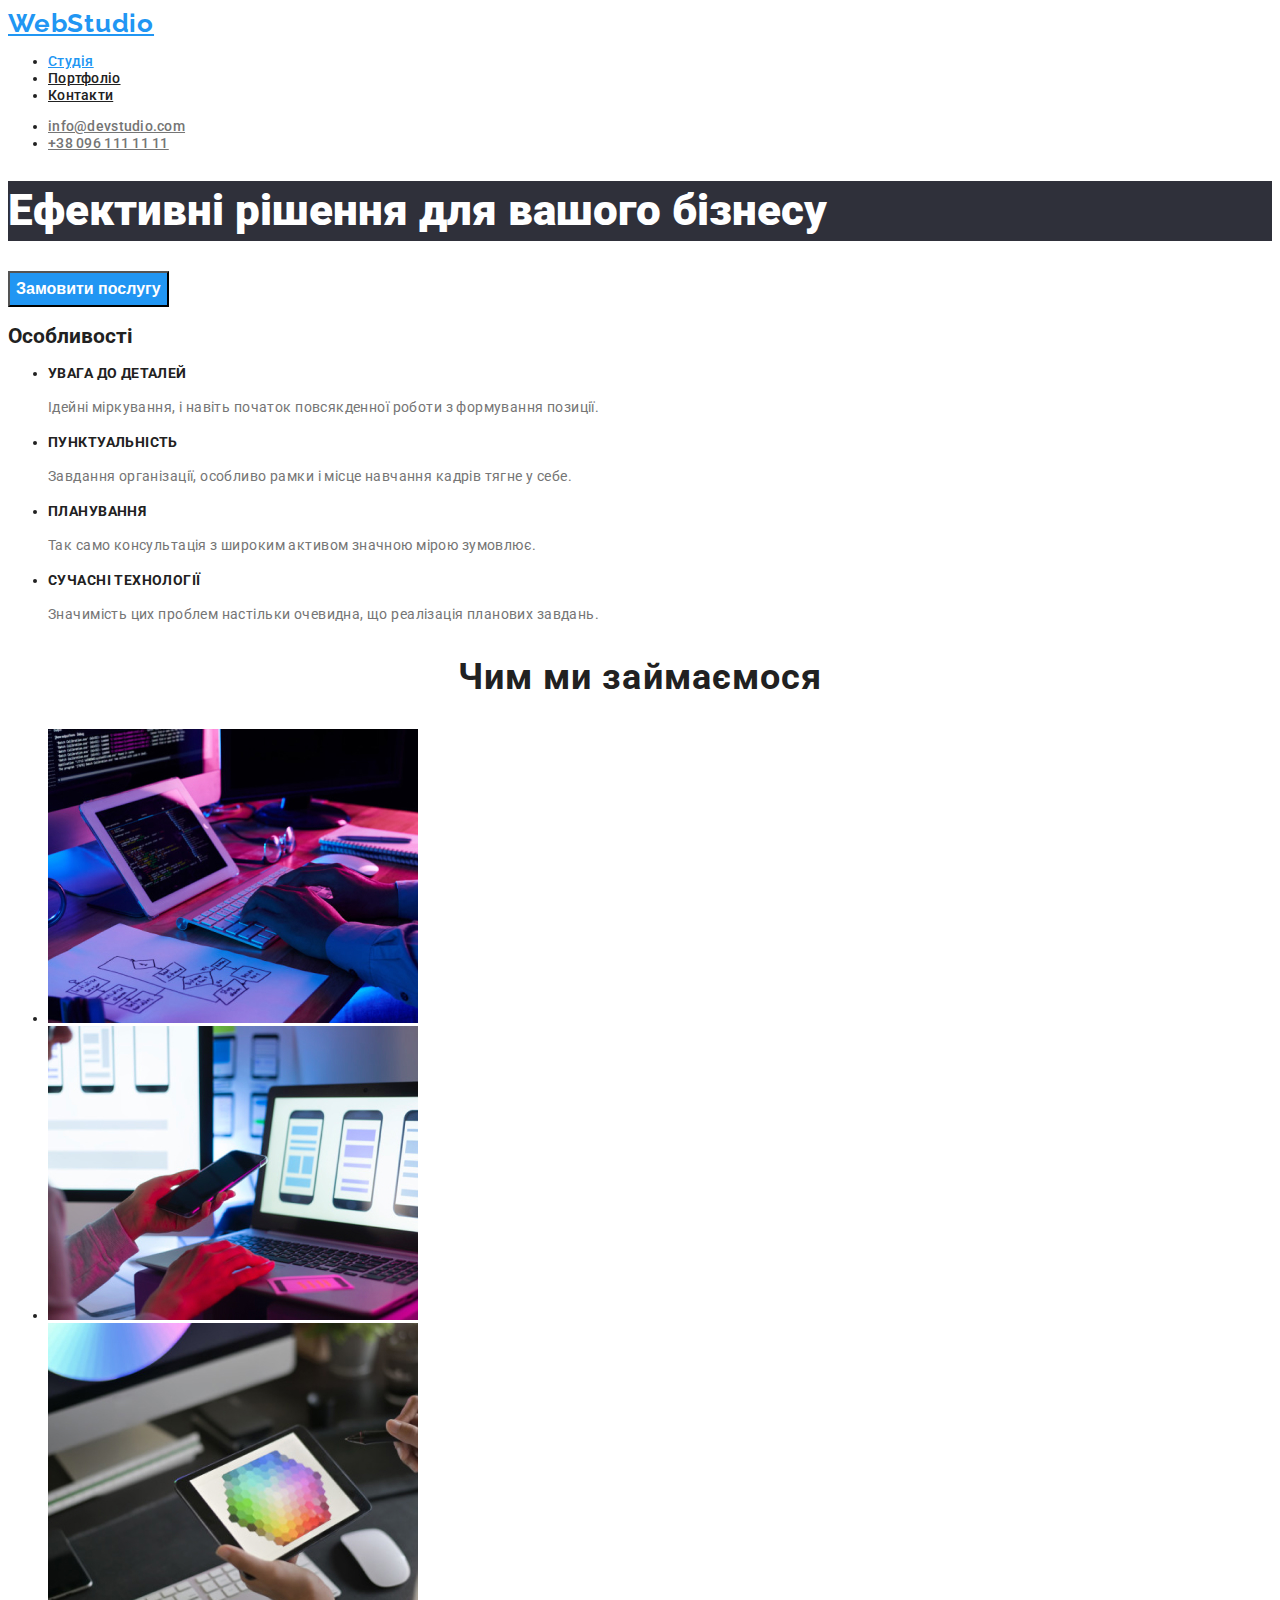
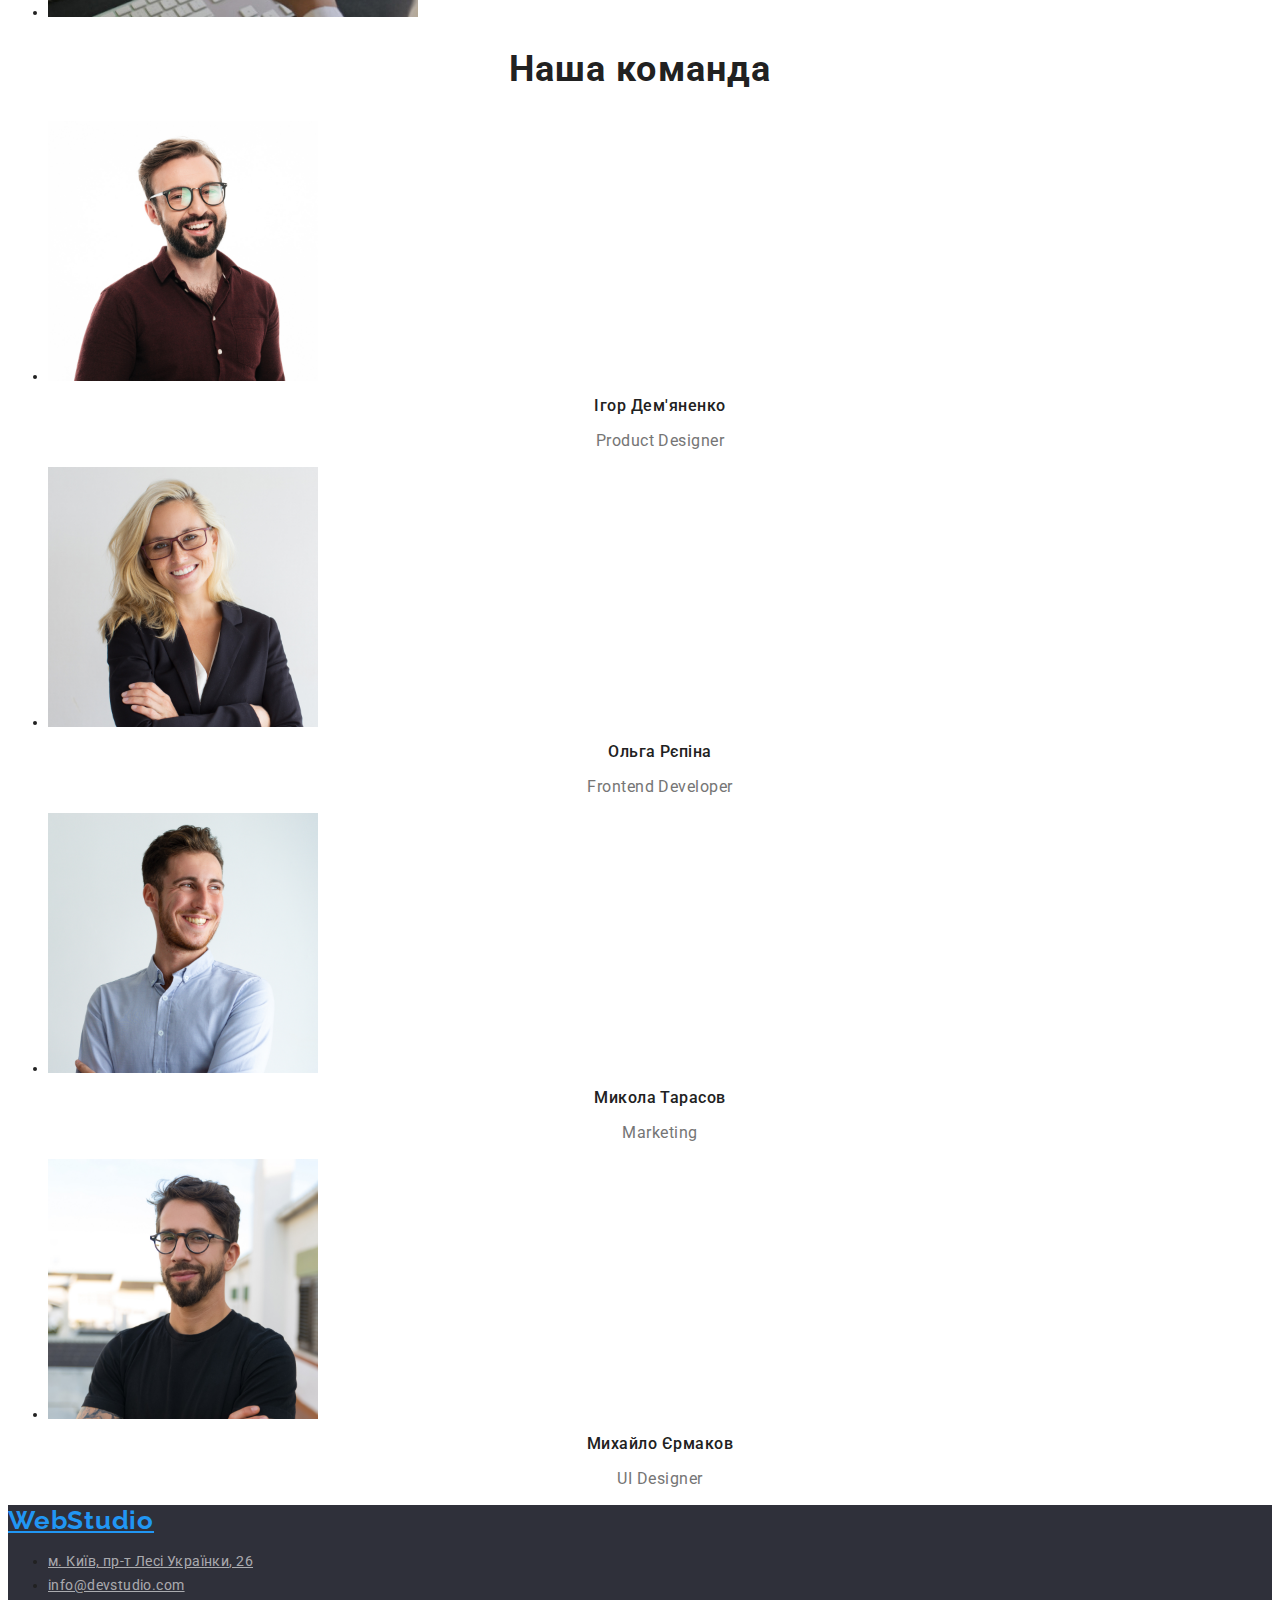
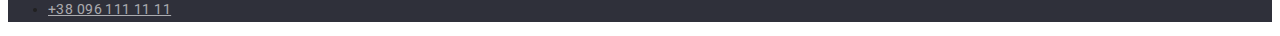
<file: index.html>
<!DOCTYPE html>
<html lang="ukr">
  <head>
    <meta charset="UTF-8" />
    <meta http-equiv="X-UA-Compatible" content="IE=edge" />
    <meta name="viewport" content="width=device-width, initial-scale=1.0" />
    <title>Document</title>
    <link rel="preconnect" href="https://fonts.googleapis.com" />
    <link rel="preconnect" href="https://fonts.gstatic.com" crossorigin />
    <link
      href="https://fonts.googleapis.com/css2?family=Raleway:wght@700&family=Roboto:wght@400;500;700;900&display=swap"
      rel="stylesheet"
    />
    <link rel="stylesheet" href="./css/styles.css  " />
  </head>
  <body>
    <header class="page-header">
      <nav>
        <a href="/" class="logo"> WebStudio </a>
        <ul class="site-nav">
          <li><a href="" class="site-nav-link active" > Студія </a></li>
          <li><a href="./portfolio.html"  class="site-nav-link" > Портфоліо </a></li>
          <li><a href=""  class="site-nav-link" > Контакти </a></li>
        </ul>
      </nav>
      <ul class="auth-nav">
        <li><a href="" class="site-nav-link second-color " >info@devstudio.com</a></li>
        <li><a href="" class="site-nav-link second-color ">+38 096 111 11 11</a></li>
      </ul>
    </header>
    <main>
      <section>
        <h1 class="hero-title">Ефективні рішення для вашого бізнесу</h1>
        <button class="hero-btn">Замовити послугу</button>
      </section>

      <section>
        <h2>Особливості</h2>
        <ul>
          <li>
            <h3 class="title-features">УВАГА ДО ДЕТАЛЕЙ</h3>
            <p class="aftertitle-features">
              Ідейні міркування, і навіть початок повсякденної роботи з
              формування позиції.
            </p>
          </li>
          <li>
            <h3 class="title-features">ПУНКТУАЛЬНІСТЬ</h3>
            <p class="aftertitle-features">
              Завдання організації, особливо рамки і місце навчання кадрів тягне
              у себе.
            </p>
          </li>
          <li>
            <h3 class="title-features">ПЛАНУВАННЯ</h3>
            <p class="aftertitle-features">
              Так само консультація з широким активом значною мірою зумовлює.
            </p>
          </li>
          <li>
            <h3 class="title-features">СУЧАСНІ ТЕХНОЛОГІЇ</h3>
            <p class="aftertitle-features">
              Значимість цих проблем настільки очевидна, що реалізація планових
              завдань.
            </p>
          </li>
        </ul>
      </section>

      <section>
        <h2 class="title-work">Чим ми займаємося</h2>
        <ul>
          <li>
            <img src="./images/box1.jpg" alt="клавіатура" width="370" />
          </li>
          <li>
            <img src="./images/box2.jpg" alt="телефон в руках" width="370" />
          </li>
          <li>
            <img src="./images/box3.jpg" alt="якась кольорова дурня" width="370"
            />
          </li>
        </ul>
      </section>

      <section>
        <h2 class="title-team" >Наша команда</h2>
        <ul>
          <li>
            <img src="./images/employee1.jpg" alt="працівник-1" width="270" />
            <h2 class="team-worker">Ігор Дем'яненко</h2>
            <p class="team-mission">Product Designer</p>
          </li>

          <li>
            <img src="./images/employee2.jpg" alt="працівник-2" width="270" />
            <h2 class="team-worker">Ольга Рєпіна</h2>
            <p class="team-mission">Frontend Developer</p>
          </li>

          <li>
            <img src="./images/employee3.jpg" alt="працівник-3" width="270" />
            <h2 class="team-worker">Микола Тарасов</h2>
            <p class="team-mission">Marketing</p>
          </li>
          <li>
            <img src="./images/employee4.jpg" alt="працівник-4" width="270" />
            <h2 class="team-worker">Михайло Єрмаков</h2>
            <p class="team-mission">UI Designer</p>
          </li>
        </ul>
      </section>
    </main>
    <footer class="bg-color">
      <a href="/" class="logo"> WebStudio </a>

      <address>
        <ul>
          <li><a href="" class="footer-inform"> м. Київ, пр-т Лесі Українки, 26</a></li>
          <li><a href="" class="footer-inform">info@devstudio.com</a></li>
          <li><a href="" class="footer-inform">+38 096 111 11 11</a></li>
        </ul>
      </address>
    </footer>
  </body>
</html>
</file>
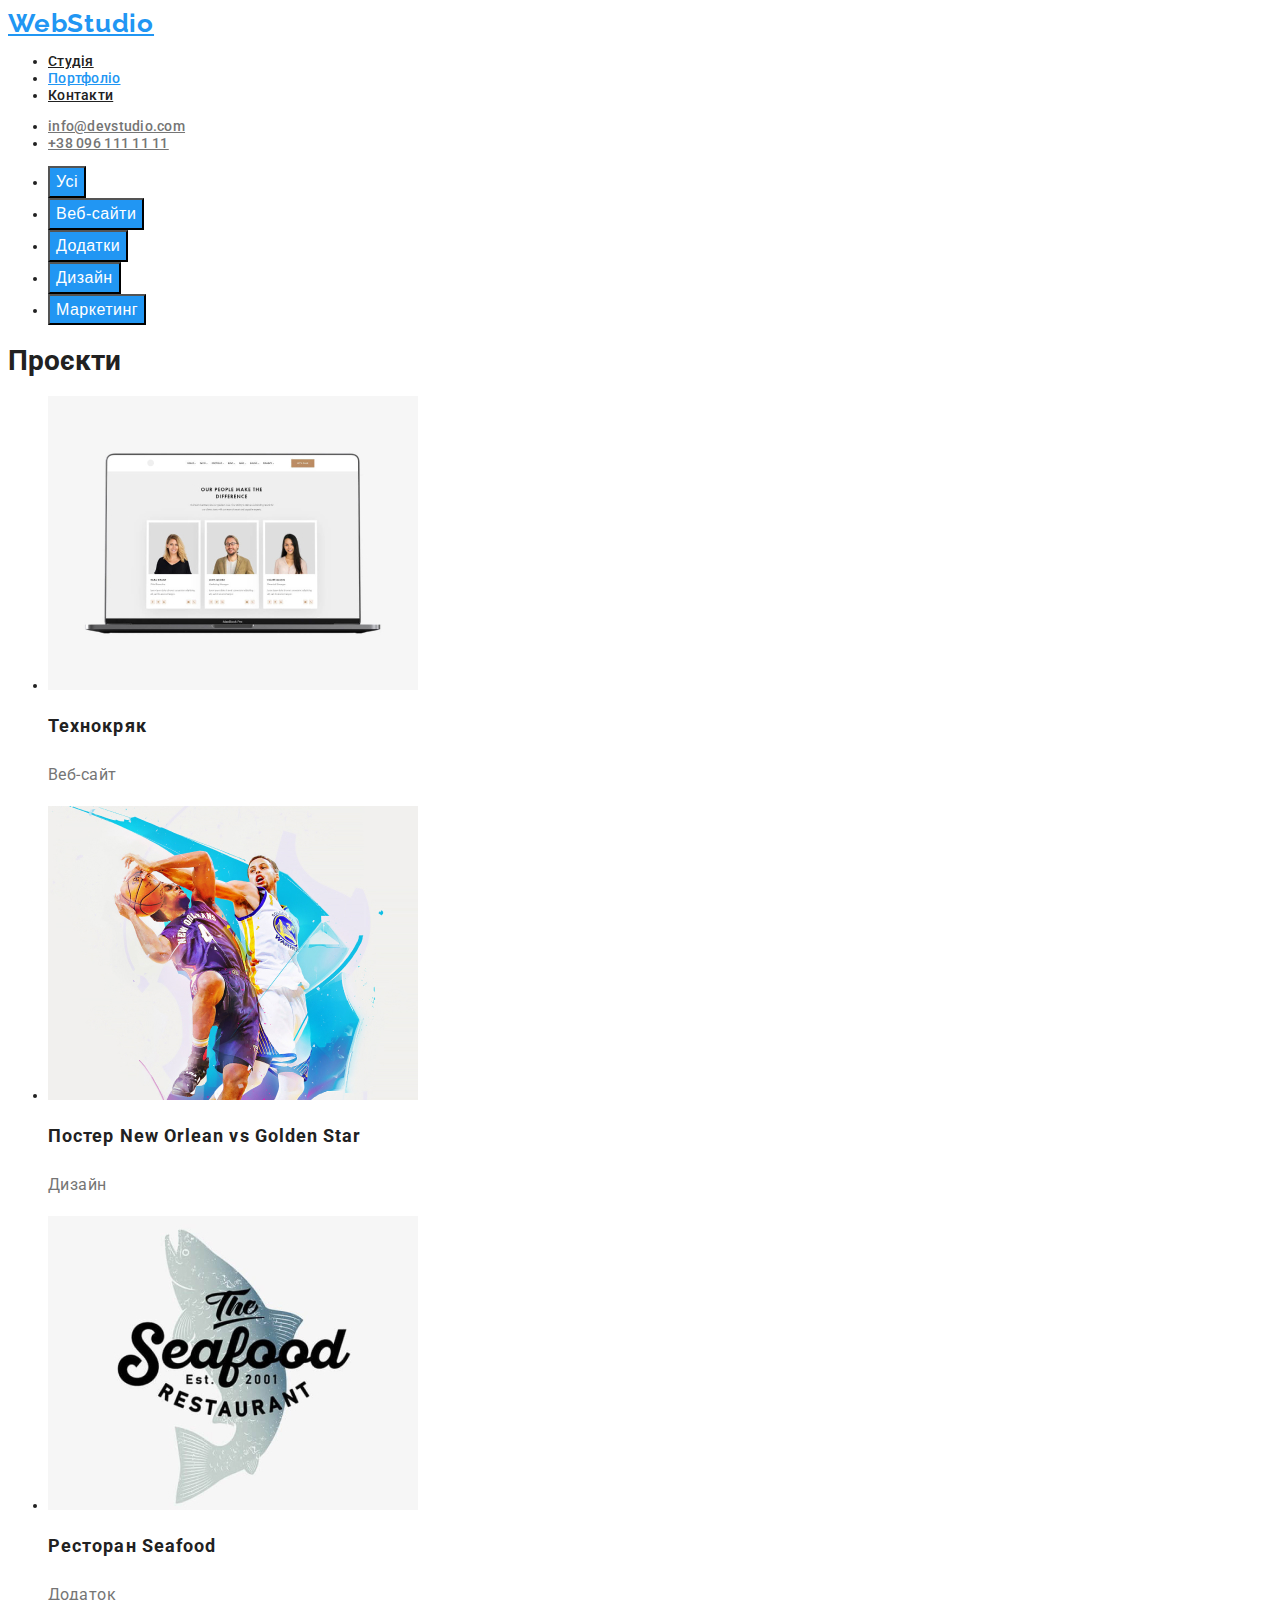
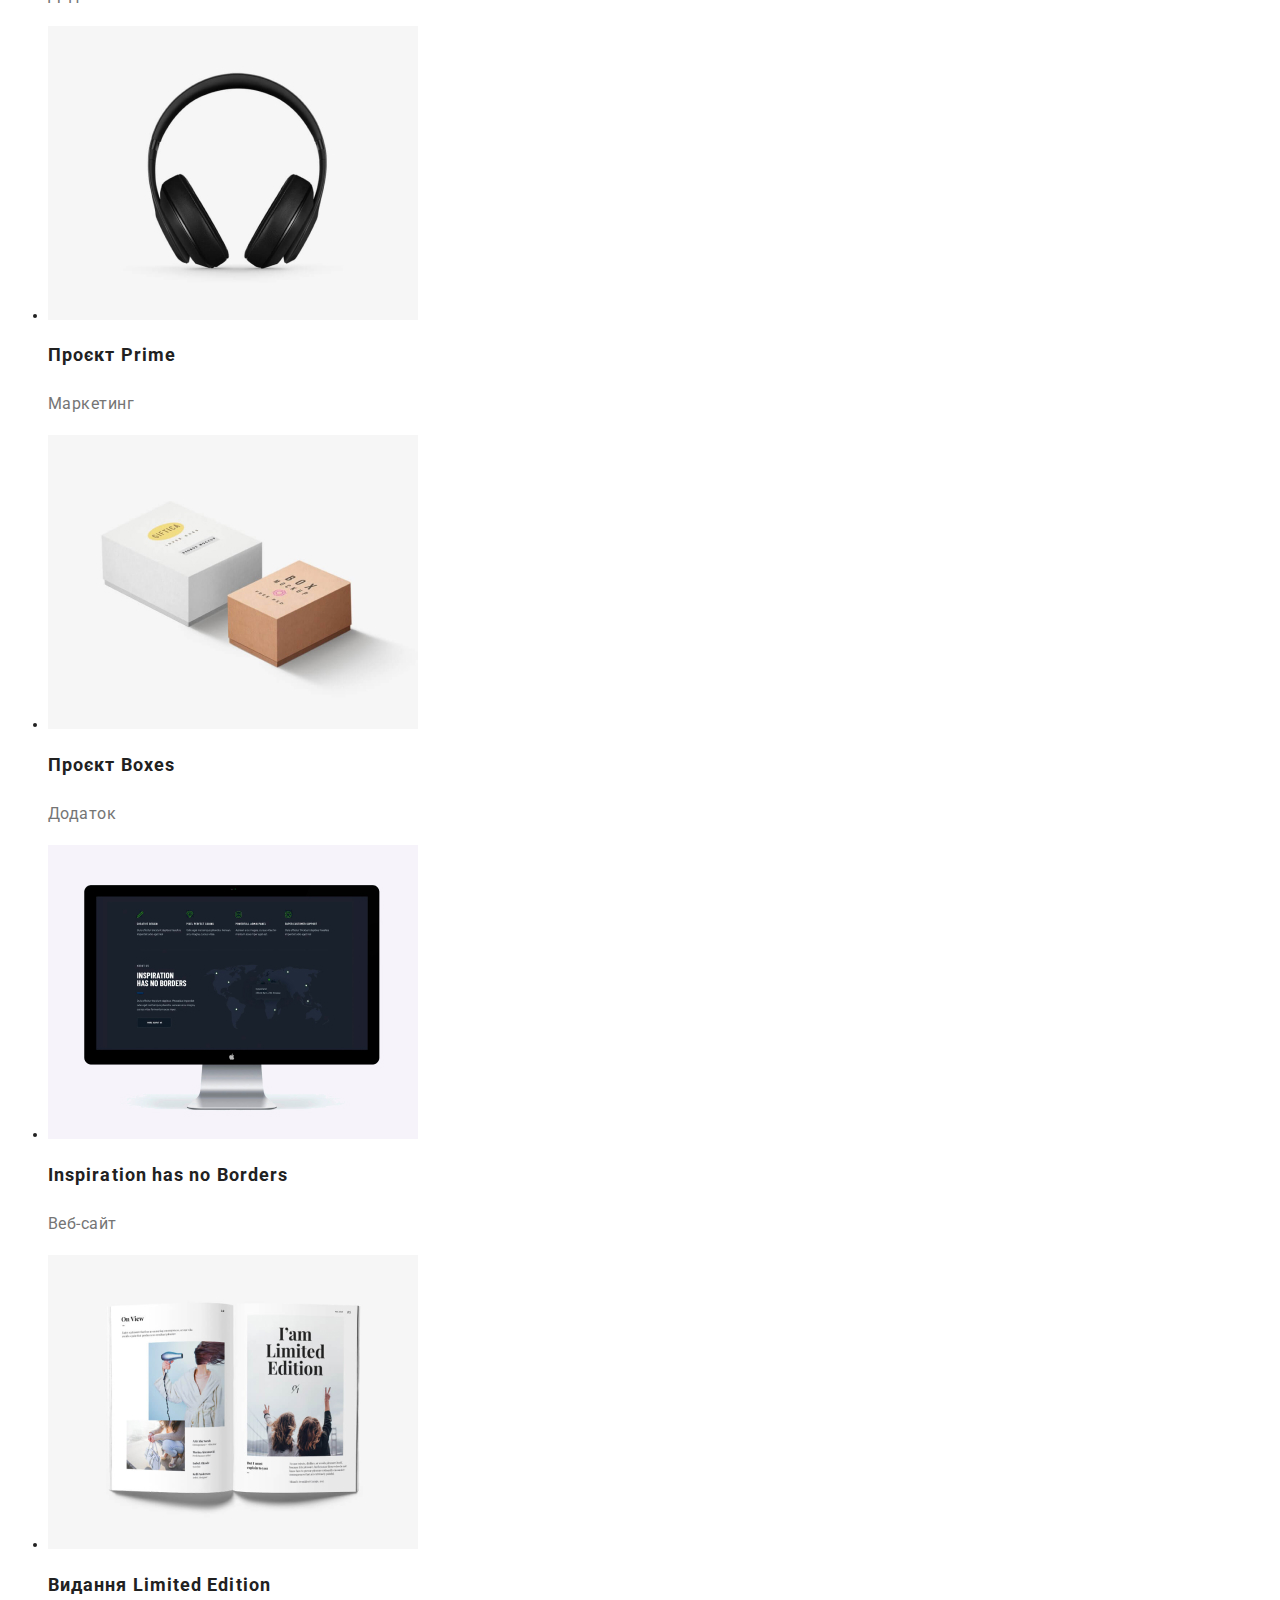
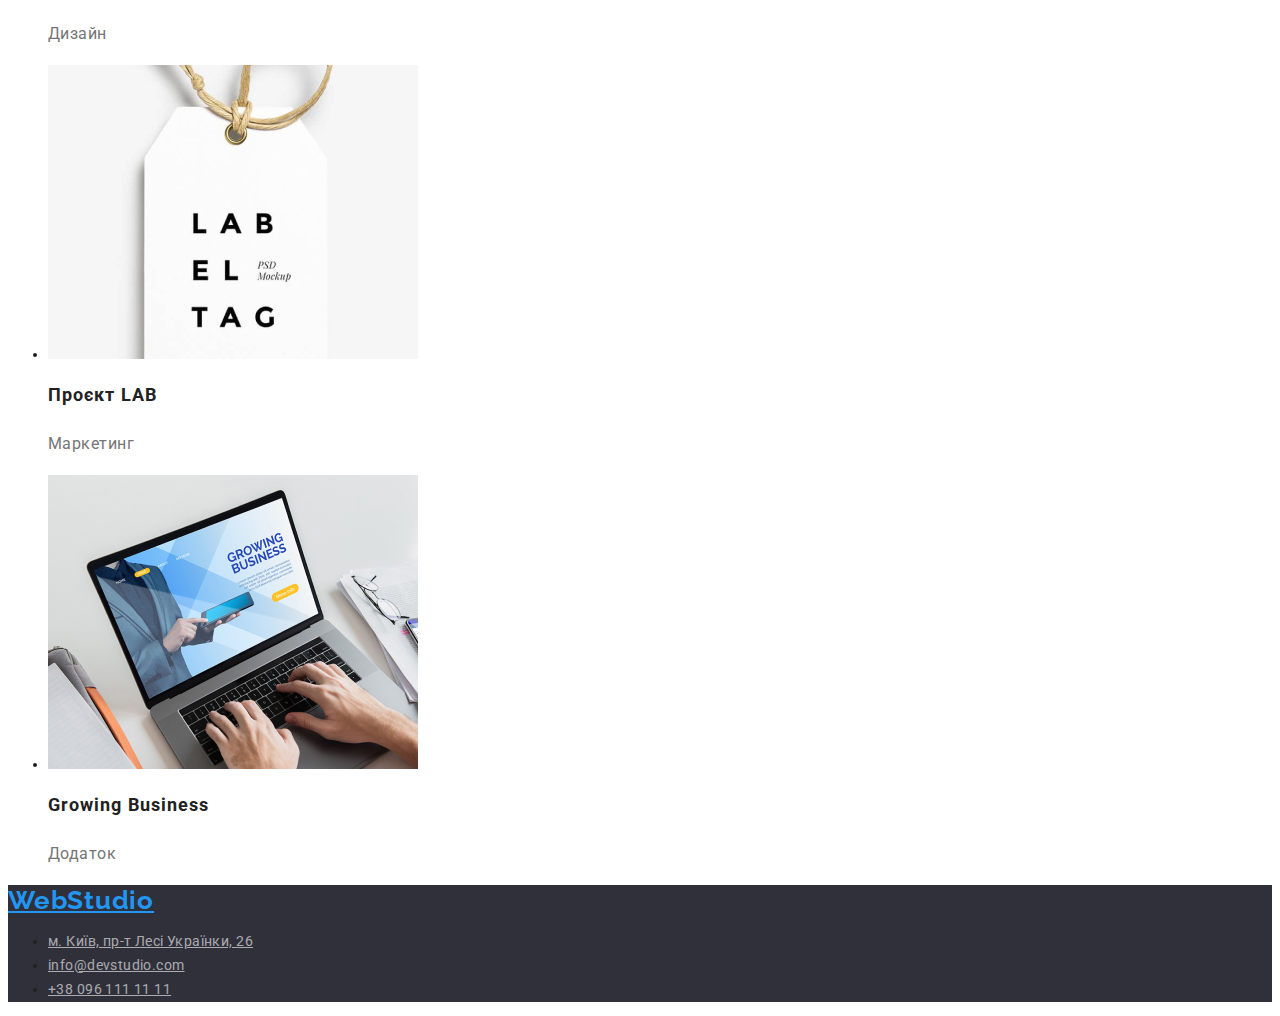
<file: portfolio.html>
<!DOCTYPE html>
<html lang="ukr">
  <head>
    <meta charset="UTF-8" />
    <meta http-equiv="X-UA-Compatible" content="IE=edge" />
    <meta name="viewport" content="width=device-width, initial-scale=1.0" />
    <title>Document</title>
    <link rel="preconnect" href="https://fonts.googleapis.com" />
    <link rel="preconnect" href="https://fonts.gstatic.com" crossorigin />
    <link
      href="https://fonts.googleapis.com/css2?family=Raleway:wght@700&family=Roboto:wght@400;500;700;900&display=swap"
      rel="stylesheet"
    />
    <link rel="stylesheet" href="./css/styles.css  " />
  </head>
  <body class="page">
    <header class="page-header">
        <nav>
          <a href="/" class="logo"> WebStudio </a>
          <ul class="site-nav">
            <li><a href="/" class="site-nav-link" > Студія </a></li>
            <li><a href=""  class="site-nav-link active" > Портфоліо </a></li>
            <li><a href=""  class="site-nav-link" > Контакти </a></li>
          </ul>
        </nav>
        <ul class="auth-nav">
          <li><a href="" class="site-nav-link second-color " >info@devstudio.com</a></li>
          <li><a href="" class="site-nav-link second-color ">+38 096 111 11 11</a></li>
        </ul>
      </header>
    <main>
      <section>
        <ul>
          <li>
            <button class="types-btn">Усі</button>
          </li>
          <li>
            <button class="types-btn">Веб-сайти</button>
          </li>
          <li>
            <button class="types-btn">Додатки</button>
          </li>
          <li>
            <button class="types-btn">Дизайн</button>
          </li>
          <li>
            <button class="types-btn">Маркетинг</button>
          </li>
        </ul>
      </section>
      <section>
        <h1>Проєкти</h1>
        <ul>
          <li>
            <img src="images/technocryak.jpg" alt="сайт" width="370" />
            <h2 class="projects-types">Технокряк</h2>
            <p class="section-types">Веб-сайт</p>
          </li>
          <li>
            <img src="images/poster.jpg" alt="дизайн" width="370" />
            <h2 class="projects-types">Постер New Orlean vs Golden Star</h2>
            <p class="section-types">Дизайн</p>
          </li>
          <li>
            <img src="images/seafood.jpg" alt="Додаток" width="370" />
            <h2 class="projects-types">Ресторан Seafood</h2>
            <p class="section-types">Додаток</p>
          </li>
          <li>
            <img src="images/prime.jpg" alt="Маркетинг" width="370" />
            <h2 class="projects-types">Проєкт Prime</h2>
            <p class="section-types">Маркетинг</p>
          </li>
          <li>
            <img src="images/boxes.jpg" alt="Додаток" width="370" />
            <h2 class="projects-types">Проєкт Boxes</h2>
            <p class="section-types">Додаток</p>
          </li>
          <li>
            <img src="images/inspiration.jpg" alt="Веб-сайт" width="370" />
            <h2 class="projects-types">Inspiration has no Borders</h2>
            <p class="section-types">Веб-сайт</p>
          </li>
          <li>
            <img src="images/book.jpg" alt="Дизайн" width="370" />
            <h2 class="projects-types">Видання Limited Edition</h2>
            <p class="section-types">Дизайн</p>
          </li>
          <li>
            <img src="images/lab.jpg" alt="Маркетинг" width="370" />
            <h2 class="projects-types">Проєкт LAB</h2>
            <p class="section-types">Маркетинг</p>
          </li>
          <li>
            <img src="images/business.jpg" alt="Додаток" width="370" />
            <h2 class="projects-types">Growing Business</h2>
            <p class="section-types">Додаток</p>
          </li>
        </ul>
      </section>
    </main>
    <footer class="bg-color">
        <a href="/" class="logo"> WebStudio </a>
  
        <address>
          <ul>
            <li><a href="" class="footer-inform"> м. Київ, пр-т Лесі Українки, 26</a></li>
            <li><a href="" class="footer-inform">info@devstudio.com</a></li>
            <li><a href="" class="footer-inform">+38 096 111 11 11</a></li>
          </ul>
        </address>
      </footer>
    </body>
  </html>
</file>
<file: css/styles.css>
body {
  font-family: "Roboto", sans-serif;
  color: #212121;
  font-weight: 400;
font-size: 14px;
}
/* цвет основного текста  #212121 */
/* вторичный цвет #757575 */
/* белый  #FFFFFF */
/* акцент #2196F3 */
.logo {
  font-family: "Raleway";
  font-weight: 700;
  font-size: 26px;
  line-height: 1.2;
  letter-spacing: 0.03em;

  color: #2196f3;
}
.site-nav-link {
  font-style: normal;
  font-weight: 500;
  font-size: 14px;
  line-height: 1.14;
  letter-spacing: 0.02em;
  color: inherit;
}
.site-nav-link:hover,
.site-nav-link:focus {
  color: #2196f3;
}
.second-color {
  color: #757575;
}

.hero-title {
  font-style: normal;
  font-weight: 900;
  font-size: 44px;
  line-height: 1.36;
  color: #ffffff;
  background-color: #2f303a;
}
.hero-btn {
  font-style: normal;
  font-weight: 700;
  font-size: 16px;
  line-height: 1.87;
  color: #ffffff;
  background-color: #2196f3;
  cursor: pointer;
}
.hero-btn:hover,
.hero-btn:focus {
  background-color: #94cfff;
}
.title-features {
  font-style: normal;
  font-weight: 700;
  font-size: 14px;
  line-height: 1.14;
  letter-spacing: 0.03em;
  text-transform: uppercase;
  color: #212121;
}
.aftertitle-features {
    font-style: normal;
font-weight: 400;
font-size: 14px;
line-height: 1.71;
letter-spacing: 0.03em;

color: #757575;

}
.title-work{
    font-style: normal;
font-weight: 700;
font-size: 36px;
line-height: 1.16;
text-align: center;
letter-spacing: 0.03em;

color: #212121;

}
.title-team{
    font-style: normal;
font-weight: 700;
font-size: 36px;
line-height: 1.16;
text-align: center;
letter-spacing: 0.03em;

color: #212121;

}
.team-worker{
    font-style: normal;
font-weight: 500;
font-size: 16px;
line-height: 1.18;
text-align: center;
letter-spacing: 0.03em;

color: #212121;

}
.team-mission{ 
    font-style: normal;
font-weight: 400;
font-size: 16px;
line-height: 1.18;
text-align: center;
letter-spacing: 0.03em;

color: #757575;

}
.footer-inform{
    font-style: normal;
font-weight: 400;
font-size: 14px;
line-height: 1.71;
letter-spacing: 0.03em;

color:rgba(255, 255, 255, 0.6);
}
.footer-inform:hover,
.footer-inform:focus {
    color:#FFFFFF ;

}
/* Portfolio Page*/
.types-btn{
    font-style: normal;
font-weight: 500;
font-size: 16px;
line-height: 1.62;
text-align: center;
letter-spacing: 0.03em;

color: #FFFFFF;
background-color: #2196f3;
}
.types-btn:hover,
.types-btn:focus{
    background-color: #9ccdf5;
}
.projects-types{
    font-style: normal;
font-weight: 700;
font-size: 18px;
line-height: 2;
letter-spacing: 0.06em;

color: #212121;

}
.section-types{
    font-style: normal;
font-weight: 400;
font-size: 16px;
line-height: 1.87;
letter-spacing: 0.03em;

color: #757575;

}
.bg-color{
    
background-color: #2F303A;
}
.active{
   color: #2196f3;
}
</file>
